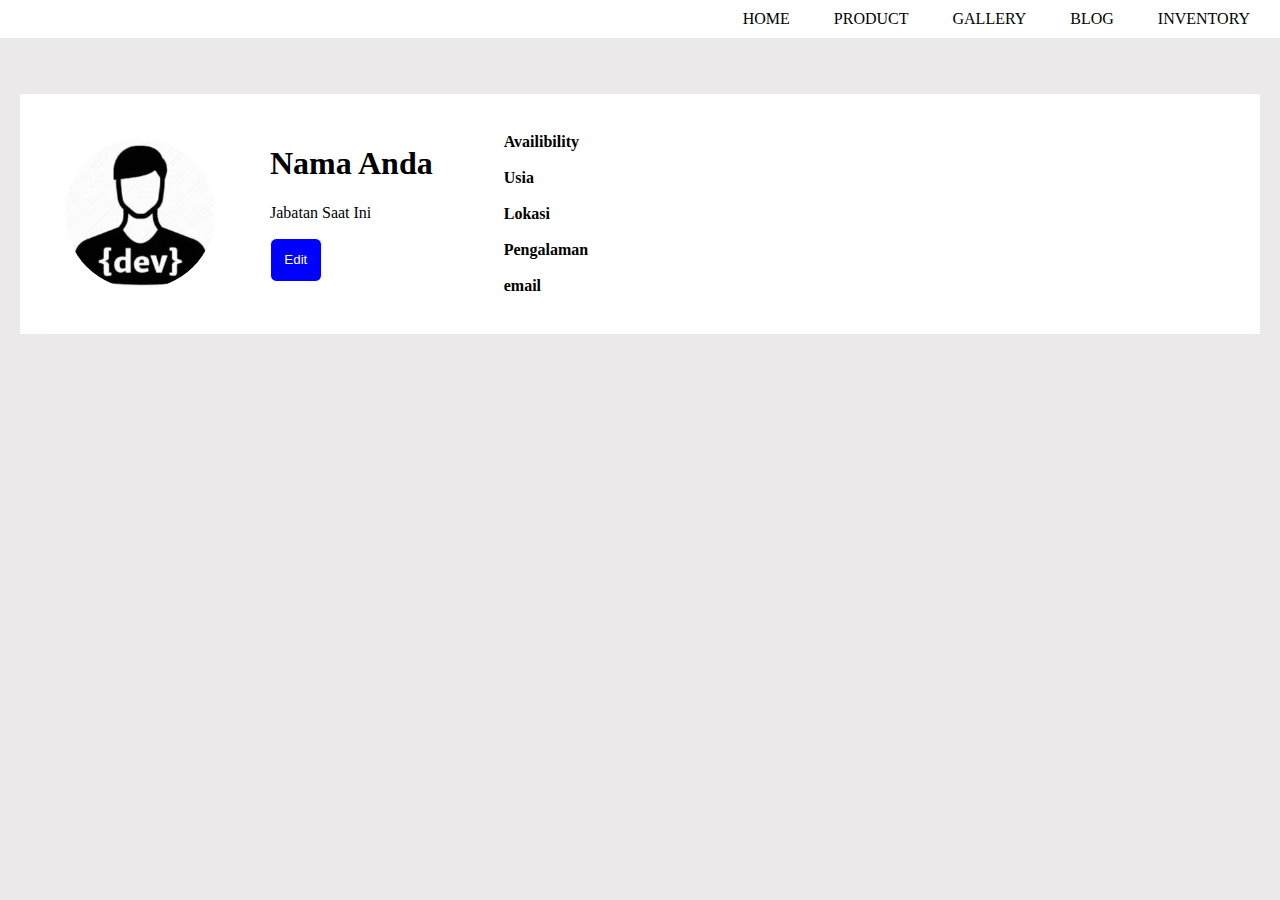
<file: index.html>
<!DOCTYPE html>
<html lang="en">
<head>
    <title>Assignment 2</title>
    <link rel="stylesheet" href="style.css">

</head>
<body>
    <nav class="navbar">
        <ul>
            <li><a href="home">HOME</a></li>
            <li><a href="product">PRODUCT</a></li>
            <li><a href="gallery">GALLERY</a></li>
            <li><a href="blog">BLOG</a></li>
            <li><a href="inventory">INVENTORY</a></li>
        </ul>
    </nav> <br><br>

    <header>
        <div id="biodata-container">
            <div id="display-picture">
                <img src="assets-gambar/profile-picture.png" width="150px" alt="profile-picture">
            </div>
            <div id="nama-anda">
                <h1 id="nama_anda">Nama Anda</h1>
                <p id="pekerjaan_anda">Jabatan Saat Ini</p>
                <button id="btn-catch-1">Edit</button>
                <!-- <button id="btn-catch-2">Resume</button> -->
            </div>
    
            <table>
                <tr>
                    <td class="cetak-tebal">Availibility</td>
                    <td id="availibility_anda"></td>
                </tr>
                <tr>
                    <td class="cetak-tebal">Usia</td>
                    <td id="umur_anda"></td>
                </tr>
                <tr>
                    <td class="cetak-tebal">Lokasi</td>
                    <td id="lokasi_anda"></td>
                </tr>
                <tr>
                    <td class="cetak-tebal">Pengalaman</td>
                    <td id="years_experienceAnda"></td>
                </tr>
                <tr>
                    <td class="cetak-tebal">email</td>
                    <td id="email_anda"></td>
                </tr>
            </table>
        </div>

    </header>

    <div id="form-container">
        <form id="biodata-form" onsubmit="updateProfile(event);">
            <label for="nama">Nama</label><br>
            <input class="input" type="text" id="nama" name="nama" value="masukkan nama anda"><br/>
            <label for="role">Role</label><br>
            <input class="input" type="text" id="role"><br>
            <label for="availibility">Availibility</label><br>
            <input class="input" type="text" id="availibility"><br>
            <label for="usia">Usia</label><br>
            <input class="input" type="text" id="usia"><br>
            <label for="lokasi">Lokasi</label><br>
            <input class="input" type="text" id="lokasi"><br>
            <label for="years_experience">Years Experience</label><br>
            <input class="input" type="text" id="years_experience"><br>
            <label for="email">Email</label><br>
            <input class="input" type="text" id="email"><br><br><br>
            <button id="submit" onclick="updateProfile()">SUBMIT</button> <br>
            <button type="button" id="reset-button">Reset</button>
        </form>

    </div>

    <script>

        const originalBiodata = {
            nama: "Rizky Maulana Putra",
            role: "Front End Engineer",
            availibility: "Full Time",
            usia: "31",
            lokasi: "Jakarta, Indonesia",
            years_experience: "1 Years",
            email: "maulana.putrarizky@gmail.com"
        };

        let biodata = {...originalBiodata};

        const editButton = document.getElementById('btn-catch-1');
        const formContainer = document.getElementById('form-container');
        const submitButton = document.getElementById('submit');
        const resetButton = document.getElementById('reset-button');

        const nameInput = document.getElementById('nama');
        const roleInput = document.getElementById('role');
        const availibilityInput = document.getElementById('availibility');
        const usiaInput = document.getElementById('usia');
        const lokasiInput = document.getElementById('lokasi');
        const yearsExperienceInput = document.getElementById('years_experience');
        const emailInput = document.getElementById('email');

        const nameDisplay = document.getElementById('nama_anda');
        const roleDisplay = document.getElementById('pekerjaan_anda');
        const availibilityDisplay = document.getElementById('availibility_anda');
        const usiaDisplay = document.getElementById('umur_anda');
        const lokasiDisplay = document.getElementById('lokasi_anda');
        const yearsExperienceDisplay = document.getElementById('years_experienceAnda');
        const emailDisplay = document.getElementById('email_anda');

        function showForm() {
            formContainer.style.display = 'block';
            editButton.style.display = 'none';

            nameInput.value = biodata.nama;
            roleInput.value = biodata.role;
            availibilityInput.value = biodata.availibility;
            usiaInput.value = biodata.usia;
            lokasiInput.value = biodata.lokasi;
            yearsExperienceInput.value = biodata.years_experience;
            emailInput.value = biodata.email;
            

        }
        
        function updateProfile() {
            event.preventDefault();

            if (confirm("Apakah kamu yakin untuk submit perubahan?")) {

                let nama = document.getElementById("nama").value;
                let role = document.getElementById("role").value;
                let availibility = document.getElementById("availibility").value;
                let usia = document.getElementById("usia").value;
                let lokasi = document.getElementById("lokasi").value;
                let years_experience = document.getElementById("years_experience").value;
                let email = document.getElementById("email").value;
                
                console.log(nama);
                console.log(role);
                console.log(availibility);
                console.log(usia);
                console.log(lokasi);
                console.log(years_experience);
                console.log(email);
                
                document.getElementById("nama_anda").innerHTML = nama;
                document.getElementById("pekerjaan_anda").innerHTML = role;
                document.getElementById("availibility_anda").innerHTML = availibility;
                document.getElementById("umur_anda").innerHTML = usia;
                document.getElementById("lokasi_anda").innerHTML = lokasi;
                document.getElementById("years_experienceAnda").innerHTML = years_experience;
                document.getElementById("email_anda").innerHTML = email;

                formContainer.style.display = 'none';
                editButton.style.display = 'inline';

                alert("Data berhasil diubah!");
            }
        }

        function resetProfile() {
            biodata = {...originalBiodata};

            nameDisplay.innerHTML = biodata.nama;
            roleDisplay.innerHTML = biodata.role;
            availibilityDisplay.innerHTML = biodata.availibility;
            usiaDisplay.innerHTML = biodata.usia;
            lokasiDisplay.innerHTML = biodata.lokasi;
            yearsExperienceDisplay.innerHTML = biodata.years_experience;
            emailDisplay.innerHTML = biodata.email;

            if (formContainer.style.display === 'block') {
                nameInput.value = biodata.nama;
                roleInput.value = biodata.role;
                availibilityInput.value = biodata.availibility;
                usiaInput.value = biodata.usia;
                lokasiInput.value = biodata.lokasi;
                yearsExperienceInput.value = biodata.years_experience;
                emailInput.value = biodata.email;

            }



        }

        editButton.addEventListener('click', showForm);
        // submitButton.addEventListener('click', updateProfile);
        resetButton.addEventListener('click', resetProfile);
    </script> 

    
    
</body>
</html>
</file>
<file: style.css>
body {
    margin: 0;
    padding: 0;
    background: rgb(235, 233, 233);
    }

    .navbar {
    background-color: white;
    padding: 10px;
    }

    .navbar ul {
    list-style: none;
    margin: 0;
    padding: 0;
    text-align: right;
    }

    .navbar li {
    display:inline;
    }

    .navbar a {
    color: black;
    text-decoration: none;
    padding: 10px 20px;
    }

    .navbar a:hover {
    background-color: #555;
    color: white;
    }

    #biodata-container {
        display: flex;
        /* justify-content: space-between; */
        padding: 30px;
        padding-right: 70px;
        background-color: white;
        margin: 20px;
        gap: 70px;
    }

    #display-picture {
        display: flex;
    }

    #nama-anda {
        float: left;
    }

    /* #availibility {
        float: left;
        padding-top: 15px;
        padding-left: 100px;
    
    } */

    .input {
        width: 99%;
    }

    form {
        padding: 0px;
        margin: 20px;
        background-color: white;
    }

    #btn-catch-1 {
        background-color: blue;
        color: white;
        padding: 1em;
        border: solid 1px;
        cursor: pointer;
        border-radius: 0.5em;
    }

    #btn-catch-2 {
        color: black;
        padding: 1em;
        border: solid 1px green;
        cursor: pointer;
        border-radius: 0.5em;
    }

    #btn-catch-1:hover {
        background: green;
        color: white;

    }

    #btn-catch-2:hover {
        background: greenyellow;
        color: black;

    }

    img {
        border-radius:50%;
        padding: 10%
    }

    #submit {
        border-color: greenyellow;
        background: green;
        color: white;
        padding: 1em;
        border: solid 1px green;
        cursor: pointer;
        border-radius: 0.5em;
        width: 100%;
    }

    #reset-button {
        border-color: red;
        background: red;
        color: white;
        padding: 1em;
        border: solid 1px pink;
        cursor: pointer;
        border-radius: 0.5em;
        width: 100%;
    }

    #submit:hover {
        background: whitesmoke;
        color: green;
    }

    #reset-button:hover {
        background: whitesmoke;
        color: red;
    }

    table {
        border-collapse: collapse;
        width: 30%;
    }

    .cetak-tebal {
        font-weight: bold;
    }

    #form-container {
        display: none;
    }
</file>
